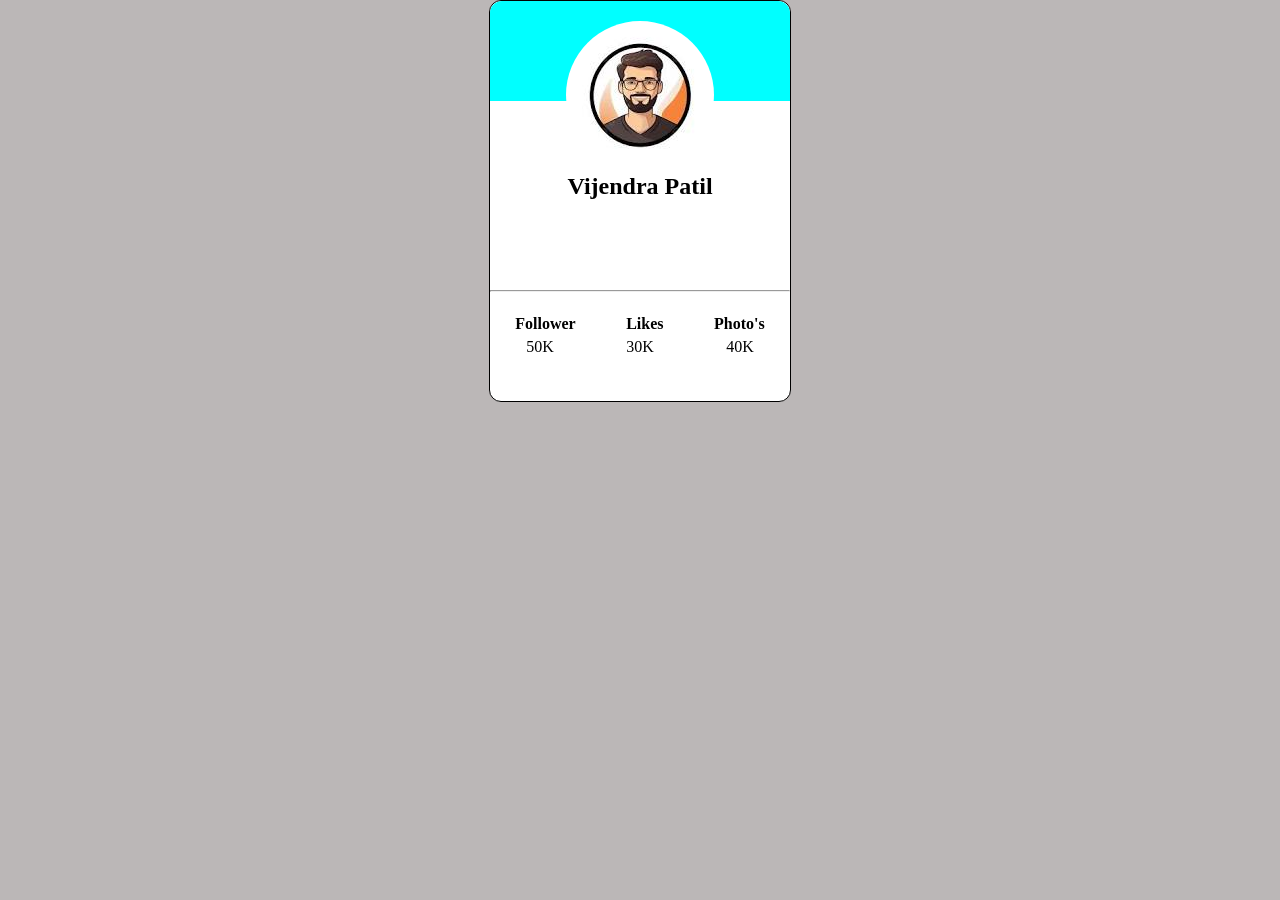
<file: profile_status.html>
<!DOCTYPE html>
<html lang="en">
<head>
    <title>Document</title>
    <link rel="stylesheet" href="profile_status.css">
</head>
<body>
    <div class="card">

        <div class="head">

        </div>

        <img src="[data-uri]" alt="">

        <h2>Vijendra Patil</h2>

        <hr><br>

        <div class="sub">
            <h4>Follower</h4>
            <h4>Likes</h4>
            <h4>Photo's</h4>
        </div>
        <div class="sub">
            <p>50K</p>
            <p>30K</p>
            <p>40K</p>
        </div>
        
    </div>

</body>
</html>
</file>
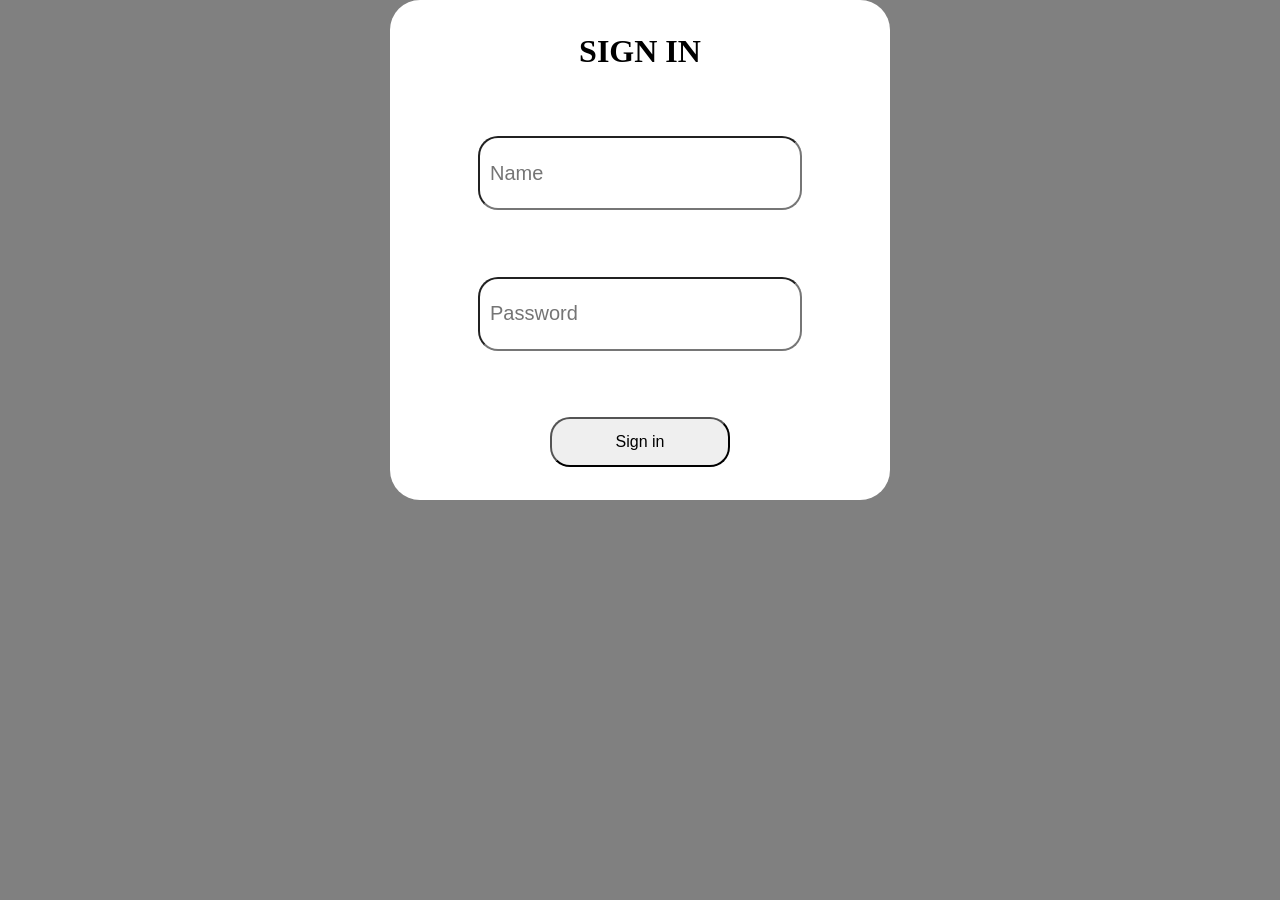
<file: signin.html>
<!DOCTYPE html>
<html lang="en">
<head>
   <title>sign in</title>
   <link rel="stylesheet" href="/signin.css">
</head>
<body>
    <div class="maindiv">
        <h1>SIGN IN</h1>
        
        <input type="text" placeholder="Name">

        <input type="password" placeholder="Password">

        <button>Sign in</button>
        
       
    </div>
    
</body>
</html>
</file>
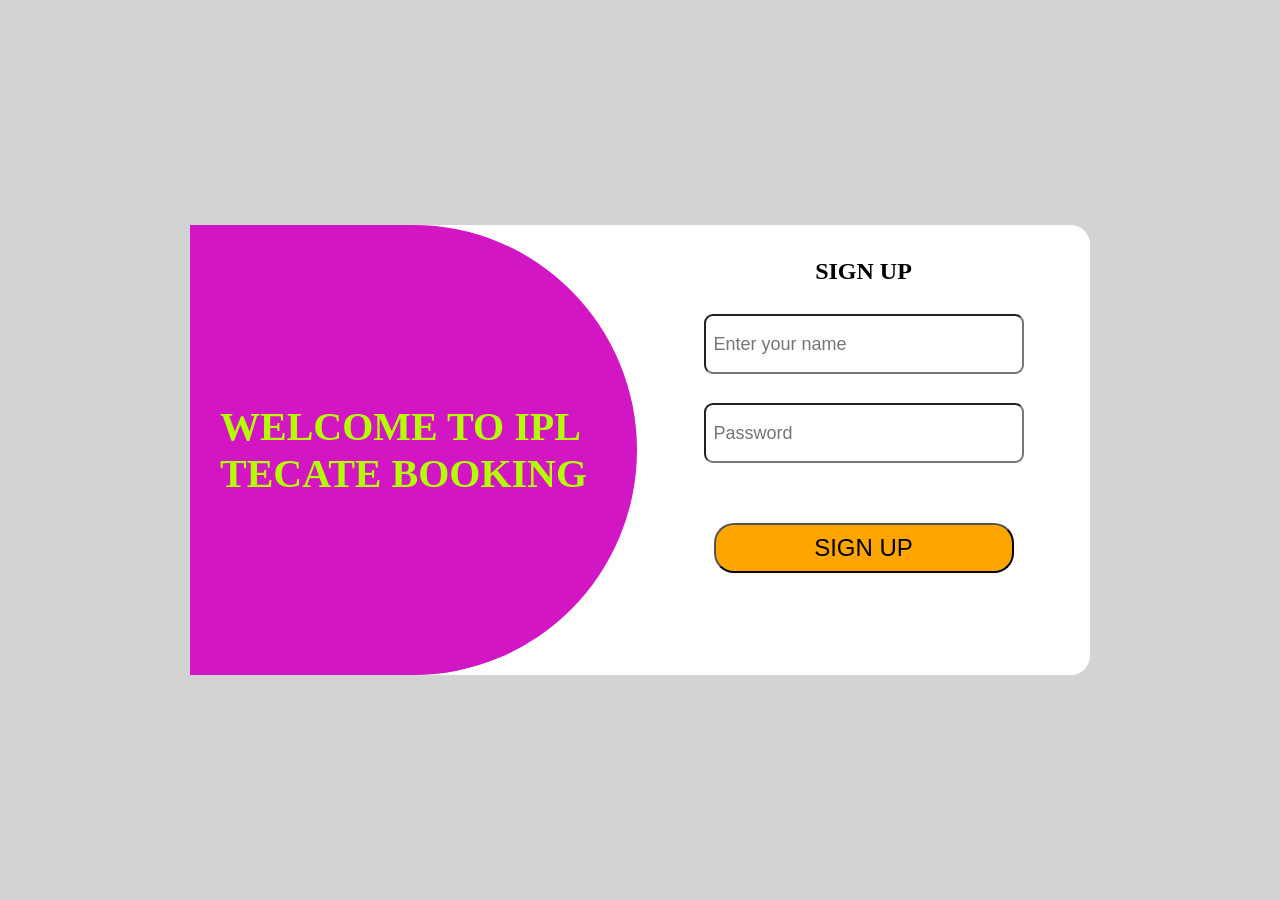
<file: signup.html>
<!DOCTYPE html>
<html lang="en">
<head>
    <title>Login-page</title>
    <link rel="stylesheet" href="/signup.css">

</head>
<body>

    <div class="container">

        <div class="first">
            <b><p>WELCOME TO IPL TECATE BOOKING
            </p></b>

        </div>

        <div class="second">

            <form>
                <h2>SIGN UP</h2>
                
                <input type="text" name="" id="" placeholder="Enter your name">

                
                <input type="password" placeholder="Password">

                <button>SIGN UP</button>
            </form>


        </div>

    </div>
    
</body>
</html>
</file>
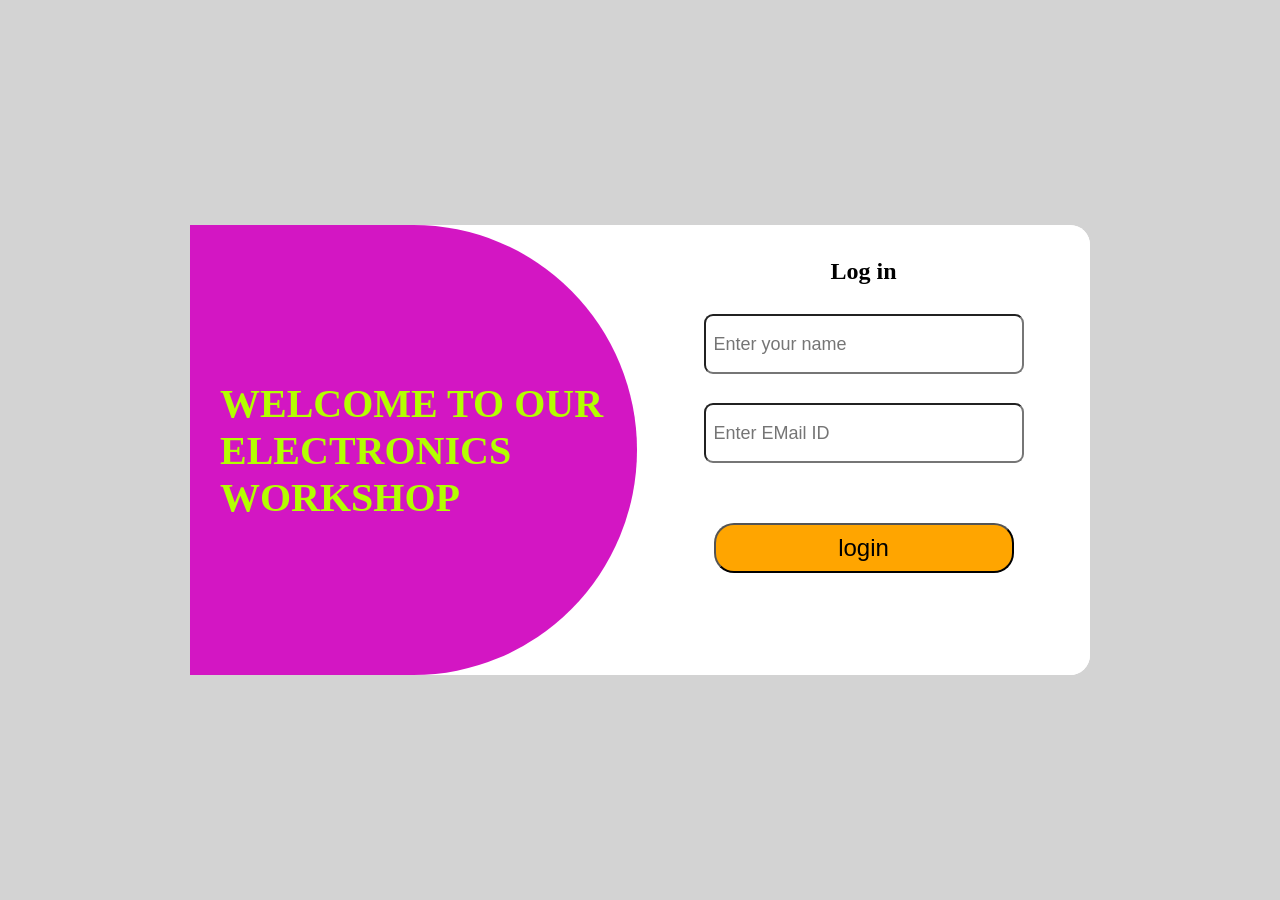
<file: Mycode/signup.html>
<!DOCTYPE html>
<html lang="en">
<head>
    <title>Login-page</title>
    <link rel="stylesheet" href="/signup.css">

</head>
<body>

    <div class="container">

        <div class="first">
            <b><p>WELCOME TO OUR ELECTRONICS WORKSHOP</p></b>

        </div>

        <div class="second">

            <form>
                <h2>Log in</h2>
                
                <input type="text" name="" id="" placeholder="Enter your name">

                
                <input type="text" placeholder="Enter EMail ID">

                <button>login</button>
            </form>


        </div>

    </div>
    
</body>
</html>
</file>
<file: profile_status.css>
*{
    margin: 0;
    padding: 0;
}

body{
    background-color: rgb(187, 183, 183);
    display: flex;
    justify-content: center;
}

.card{
    width: 300px;
    height: 400px;
    border: 1px solid black;
    border-radius: 12px;
    background-color: white;
    text-align: center;
    
}

.head{
    height: 100px;
    background-color: aqua;
    border-radius: 12px 12px 0px 0px;
}

.card img{
    border-radius: 90%;
    margin-top: -80px;
    
}

.card h2{
    margin-bottom: 90px;
}

.sub{
    margin-top: 5px;
    display: flex;
    justify-content: space-around;
    text-align: center;
    
    
}
</file>
<file: signin.css>
*{
    margin: 0;
}

body{
    display: flex;
    background-color: gray;
    justify-content: center;
    align-items: center;
    
    
}

.maindiv{
    height: 500px;
    width: 500px;
    background-color: white;
    border-radius: 30px;
    display: flex;
    align-items: center;
    flex-direction: column;
    justify-content: space-around;

}

.maindiv form{
    display: flex;
    flex-direction: column;
    justify-content: center;
    align-items: center;
}

.maindiv input{
    width: 300px;
    height: 50px;
    font-size: 20px;
    padding: 10px;
    border-radius: 20px;
}

.maindiv button{
    width: 180px;
    height: 50px;
    font-size: medium;
    border-radius: 20px;
}
</file>
<file: signup.css>
*{
    margin: 0;
    padding: 0;
}

body{
    display: flex;
    background-color: lightgray;
    min-height: 100vh;
    justify-content: center;
    align-items: center;
}

.container{
    width: 900px;
    height: 450px;
    
    background-color: white;
    display: flex;
    flex-direction: row;
    border-radius: 20px;
    
}

.first{
    width: 50%;
    background-color: rgb(211, 22, 195);
    border-radius: 0px 50% 50% 0px;
    display: flex;
    color: rgb(179, 255, 0);
    justify-content: center;
    align-items: center;
}
.first p{
    margin-left: 30px;
    font-size: 40px;
}

.second{
    width: 50%;
    background-color: white;
    
    padding: 400px;
    display: flex;
    flex-direction: column;
    align-items: center;
    border-radius: 20px;
    padding: 3px;
}

.second form{
    display: flex;
    flex-direction: column;
    justify-content: center;
    align-items: center;
    padding: 30px;
}

.second input{
    width: 300px;
    height: 40px;
    margin-top: 29px;
    border-radius: 9px;
    font-size: large;
    padding: 8px;
}

.second button{
    width: 300px;
    height: 50px;
    border-radius: 20px;
    margin-top: 60px;
    font-size: x-large;
    background-color: orange;
    

}

.second button:hover{
    
    color: white;
}
</file>
